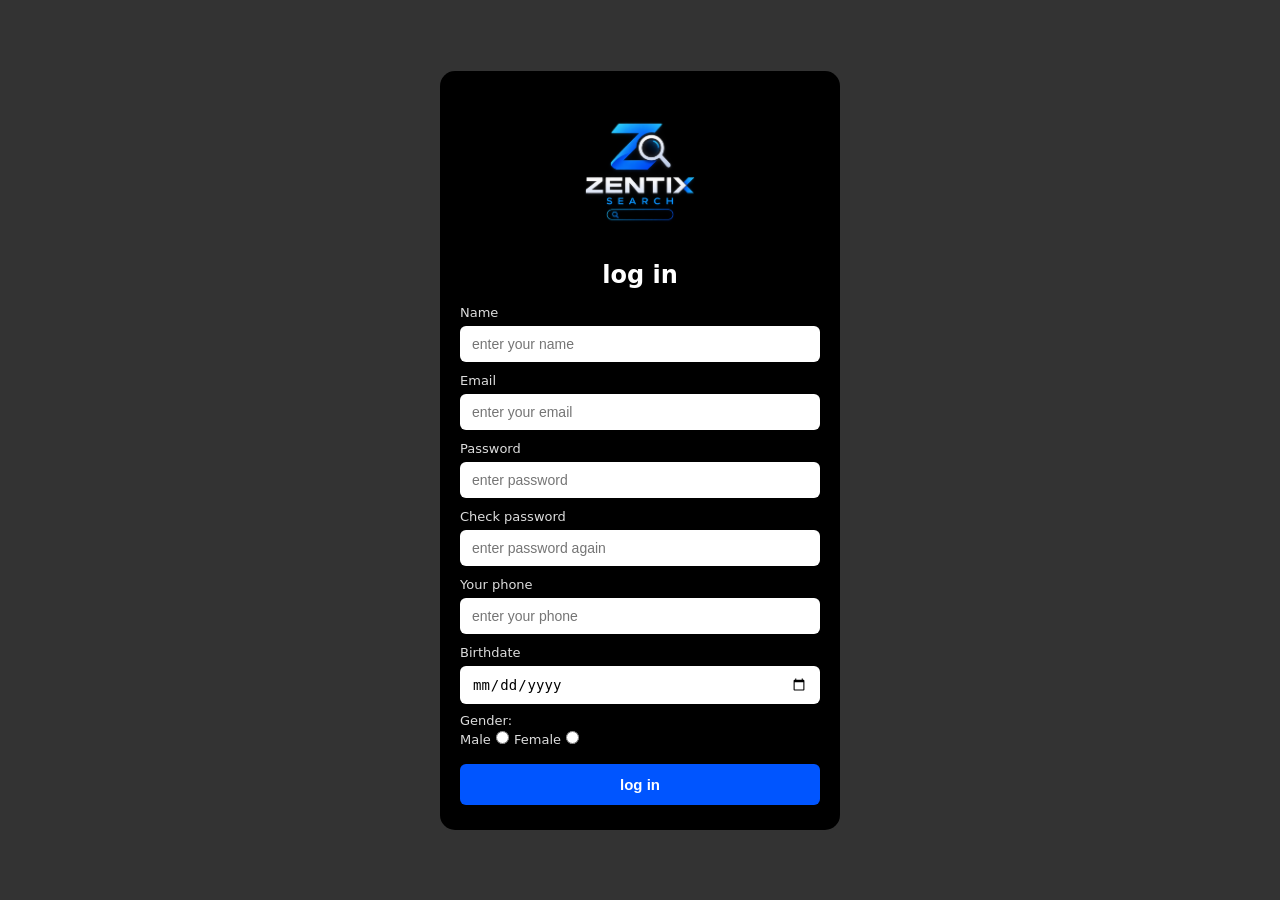
<file: index.html>
<!doctype html>
<html lang="en">
  <head>
    <meta charset="UTF-8" />
    <meta name="viewport" content="width=device-width, initial-scale=1.0" />
    <title>log in</title>
    <link rel="stylesheet" href="style.css" />
    <link rel="icon" href="/taiping/img/3.png" />
  </head>
  <body>
    <div class="log-in">
      <img src="/taiping/img/3.png" class="img" />
      <form action="" class="inputs">
        <h1>log in</h1>

        <div class="form-group">
          <label for="name">Name</label>
          <input type="text" id="name" placeholder="enter your name" />
        </div>

        <div class="form-group">
          <label for="email">Email</label>
          <input type="email" id="email" placeholder="enter your email" />
        </div>

        <div class="form-group">
          <label for="password">Password</label>
          <input type="password" id="password" placeholder="enter password" />
        </div>

        <div class="form-group">
          <label for="check-password">Check password</label>
          <input
            type="password"
            id="check-password"
            placeholder="enter password again"
          />
        </div>

        <div class="form-group">
          <label for="tel">Your phone</label>
          <input type="tel" id="tel" placeholder="enter your phone" />
        </div>

        <div class="form-group">
          <label for="born">Birthdate</label>
          <input type="date" id="born" />
        </div>

        <div class="type">
          <label>Gender:</label>
          <div class="radio-options">
            <label for="male">Male</label>
            <input type="radio" id="male" name="gender" value="male" />

            <label for="female">Female</label>
            <input type="radio" id="female" name="gender" value="female" />
          </div>
        </div>
        <button type="submit" class="button">log in</button>
      </form>
    </div>

    <script src="script.js"></script>
  </body>
</html>
</file>
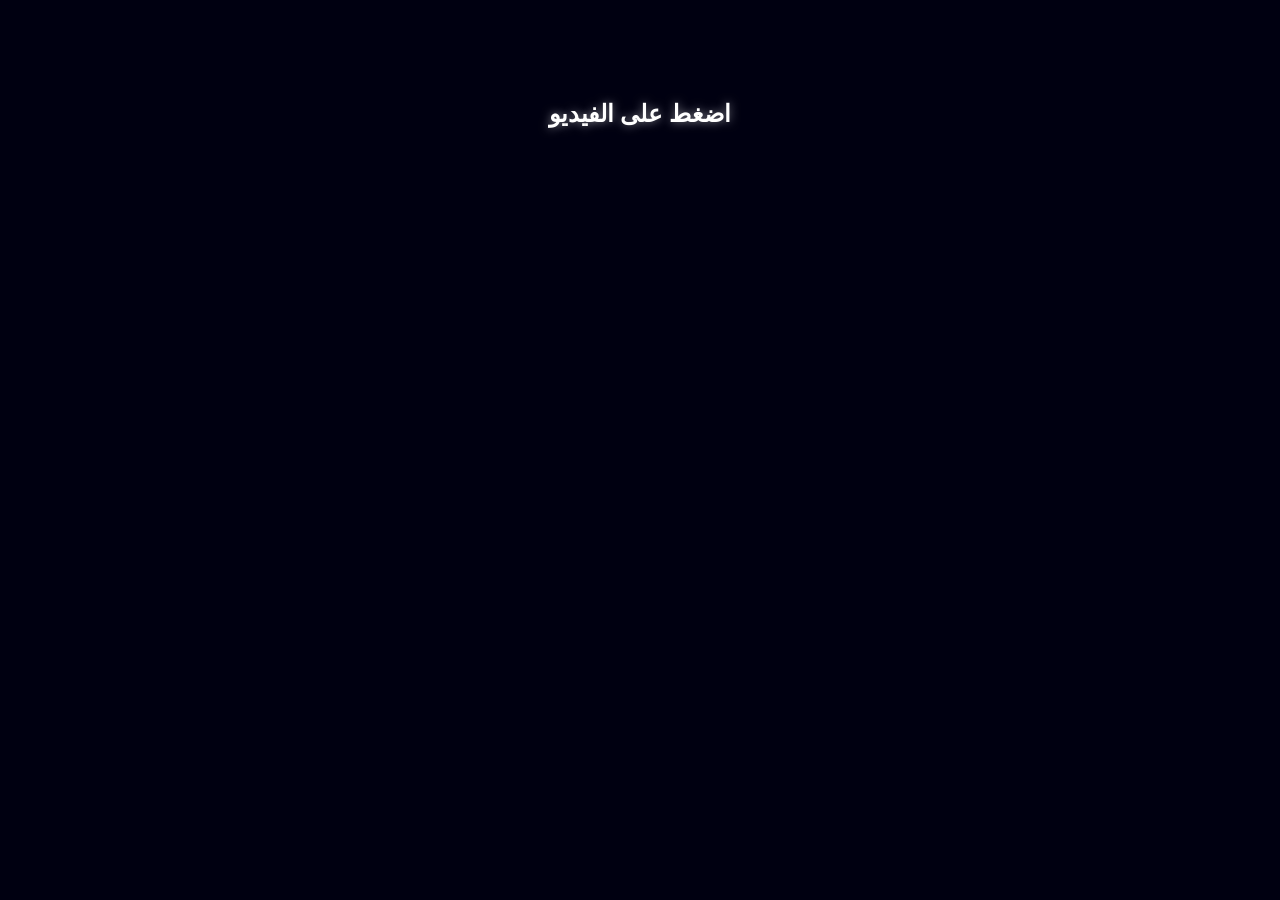
<file: welcome.html>
<!DOCTYPE html>
<html lang="en">
<head>
    <meta charset="UTF-8">
    <meta name="viewport" content="width=device-width, initial-scale=1.0">
    <link rel="Icon" href="/taiping/img/1.png">
    <title>Document</title>
    <style>
        body {
            background-color: #001;
            margin: 0;
            padding: 0;
            display: flex;
            flex-direction: column; /* ترتيب العناصر عمودياً ليصبح النص فوق الفيديو */
            align-items: center;
            padding-top: 100px; 
            font-family: Arial, sans-serif;
        }

        /* تنسيق نص الإرشاد */
        .instruction-text {
            color: #ffffff;
            font-size: 24px;
            font-weight: bold;
            margin-bottom: 20px;
            text-shadow: 0 0 10px rgba(255,255,255,0.5);
            transition: opacity 0.5s ease; /* تأثير اختفاء ناعم */
        }
        
        .video-container {
            position: relative;
            width: 90vw; 
            height: 70vh; 
            overflow: hidden;
            cursor: pointer; /* تحويل شكل الماوس ليد عند الوقوف على الفيديو */
        }

        .video-container video {
            width: 100%;
            height: 100%;
            object-fit: cover;
        }
    </style>
</head>
<body>

<!-- الكلمة الإرشادية فوق الفيديو -->
<div id="clickPrompt" class="instruction-text">اضغط على الفيديو</div>

<div class="video-container" id="videoBox">
    <video id="myVideo" src="taiping/vid/welcome.mp4" autoplay muted></video>
</div>

<audio src="taiping/img/welcom.mp3" id="bg-audio2"></audio>
<audio src="taiping/img/welcome2.mp3" id="bg-audio"></audio>

<script>
  var video = document.getElementById('myVideo');
  var audio1 = document.getElementById('bg-audio2');
  var audio2 = document.getElementById('bg-audio');
  var promptText = document.getElementById('clickPrompt');
  var videoBox = document.getElementById('videoBox');

  var audio1Ended = false;
  var audio2Ended = false;
  var hasClicked = false;

  // تشغيل الأصوات واختفاء النص عند الضغط على حاوية الفيديو
  videoBox.addEventListener('click', function() {
    if (!hasClicked) {
        audio1.play();
        audio2.play();
        promptText.style.opacity = '0'; // إخفاء الكلمة تدريجياً
        hasClicked = true;
    }
  });

  // إذا انتهى الفيديو ولكن الصوت ما زال يعمل، قم بإعادة تشغيل الفيديو من البداية
  video.addEventListener('ended', function() {
      if (!audio1Ended || !audio2Ended) {
          video.currentTime = 0;
          video.play();
      }
  });

  // دالة الفحص والانتقال بعد انتهاء الصوتين تماماً
  function checkAndRedirect() {
      if (audio1Ended && audio2Ended) {
          window.location.href = "taiping/taiping.html";
      }
  }

  // مراقبة انتهاء الصوت الأول
  audio1.addEventListener('ended', function() {
      audio1Ended = true;
      checkAndRedirect();
  });

  // مراقبة انتهاء الصوت الثاني
  audio2.addEventListener('ended', function() {
      audio2Ended = true;
      checkAndRedirect();
  });
</script>
</body>
</html>
</file>
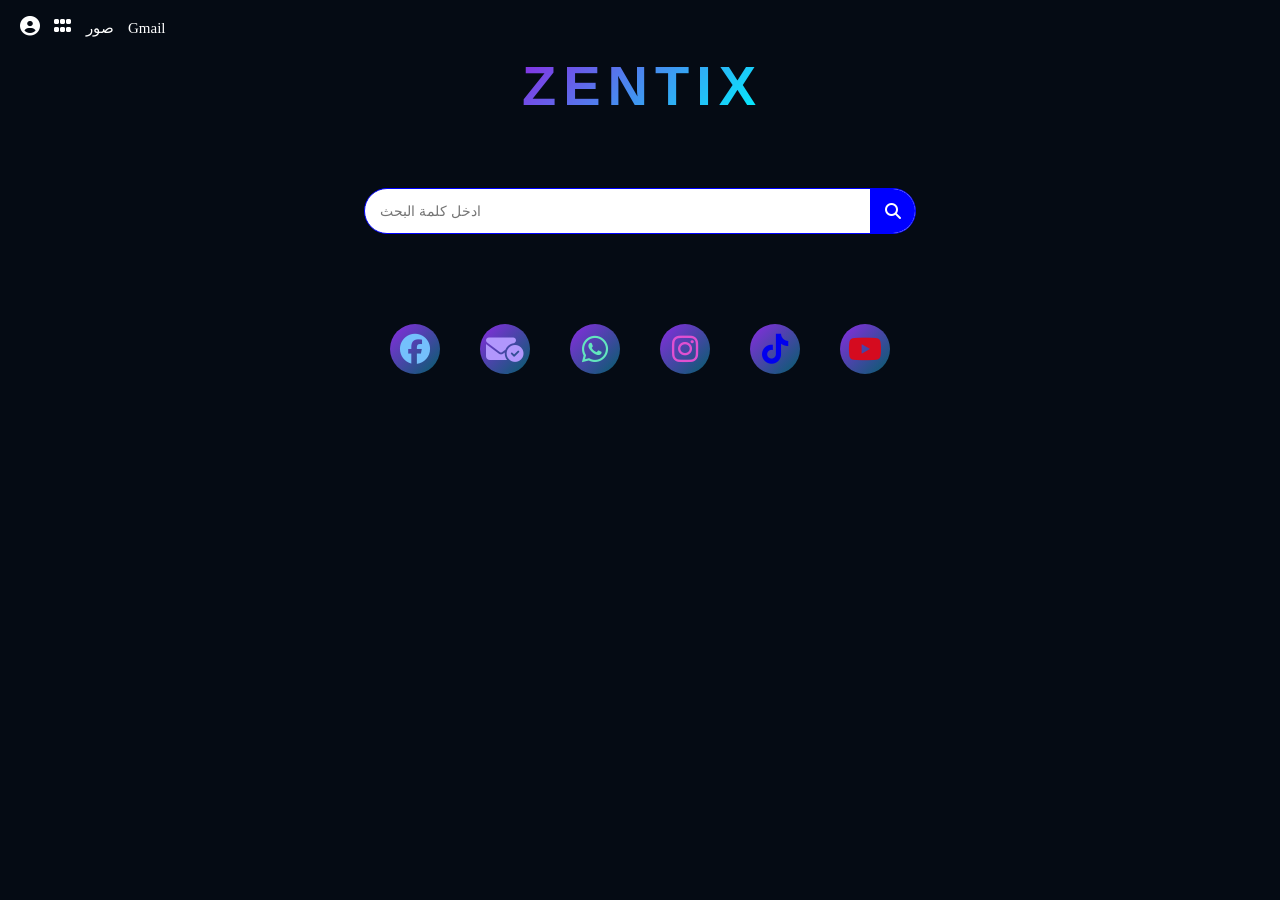
<file: taiping/taiping.html>
<!doctype html>
<html lang="en">
  <head>
    <meta charset="UTF-8" />
    <meta name="viewport" content="width=device-width, initial-scale=1.0" />
    <title>علامة تبويب جديدة</title>
    <link rel="Icon" href="/taiping/img/3.png" />
    <link rel="stylesheet" href="taiping.css" />
    <link
      rel="stylesheet"
      href="https://cdnjs.cloudflare.com/ajax/libs/font-awesome/6.5.1/css/all.min.css"
    />
  </head>
  <body>
    <header class="head">
      <a href="profile/profile.html" class="a"
        ><i class="fa-sharp fa-solid fa-circle-user" style="color: white"></i
      ></a>
      <a href="#"><i class="fa-solid fa-grip" style="color: white"></i></a>
      <a href="https://photos.google.com/?pli=1" class="w" style="color: white"
        >صور</a
      >
      <a href="https://mail.google.com" class="w" style="color: white">Gmail</a>
    </header>

    <div class="pro">
      <a class="vio" href="#">
        <!-- <video
          src="vid/1.mp4"
          class="video"
          autoplay
          loop
          muted
          playsinline
          controlslist="nodownload nofullscreen noremoteplayback"
          disablepictureinpicture
        ></video> -->

        <h1>
          <span class="z">Z</span> <span class="e">E</span>
          <span class="n">N</span> <span class="t">T</span>
          <span class="i">I</span> <span class="x">X</span>
        </h1>
      </a>

      <div class="put_search">
        <input
          class="search"
          type="text"
          id="search"
          placeholder="ادخل كلمة البحث"
        />

        <i
          class="fa-solid fa-magnifying-glass"
          style="color: rgb(255, 255, 255)"
        ></i>
      </div>

      <div class="sochial">
        <a class="sh" href="https://www.facebook.com"
          ><i
            class="fa-brands fa-facebook"
            style="color: rgba(116, 192, 252, 1)"
          ></i
        ></a>
        <a class="sh" href="https://mail.google.com"
          ><i
            class="fa-solid fa-envelope-circle-check fa-shake"
            style="color: rgba(177, 151, 252, 1)"
          ></i
        ></a>
        <a class="sh" href="https://web.whatsapp.com"
          ><i
            class="fa-brands fa-whatsapp"
            style="color: rgba(99, 230, 190, 1)"
          ></i
        ></a>
        <a class="sh" href="https://www.instagram.com"
          ><i
            class="fa-brands fa-instagram"
            style="color: rgba(224, 80, 209, 1)"
          ></i
        ></a>
        <a class="sh" href="https://www.tiktok.com"
          ><i class="fa-brands fa-tiktok fa-bounce"></i
        ></a>
        <a class="sh" href="https://www.youtube.com"
          ><i
            class="fa-brands fa-youtube fa-spin fa-spin-reverse"
            style="color: rgba(213, 11, 31, 1)"
          ></i
        ></a>
      </div>
    </div>

    <script src="taiping.js"></script>
  </body>
</html>
</file>
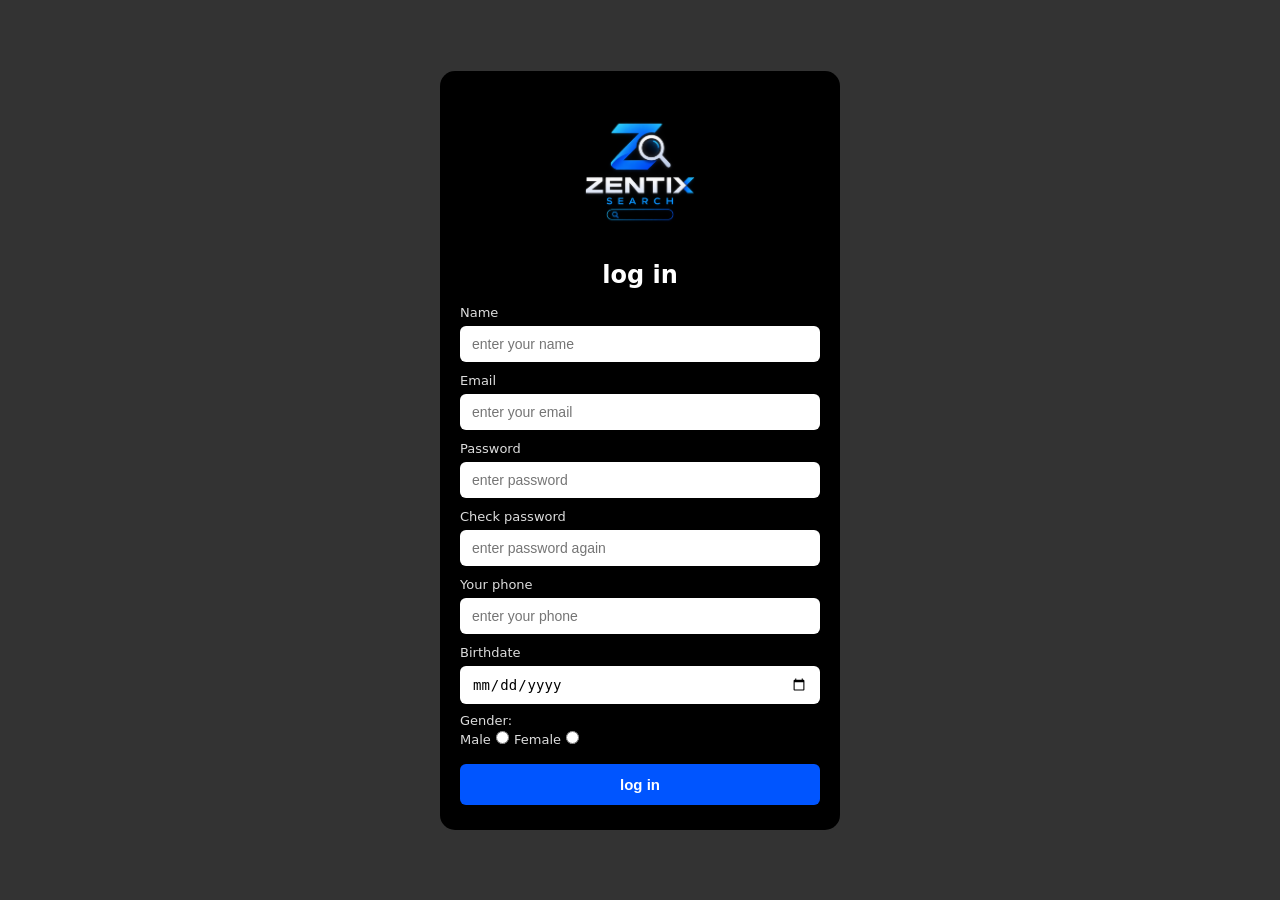
<file: taiping/results/results.html>
<!doctype html>
<html lang="ar">
  <head>
    <meta charset="UTF-8" />
    <title>نتائج البحث</title>
    <link rel="stylesheet" href="results.css" />
    <link rel="Icon" href="/taiping/img/3.png" />
  </head>

  <body>
    <div class="container">
      <a href="../taiping.html">
        <img src="../img/1.png" />
      </a>
      <!-- مربع البحث -->
      <input type="text" id="searchBox" />

      <!-- النتائج -->
      <div id="results"></div>
    </div>

    <script src="results.js"></script>
  </body>
</html>
</file>
<file: style.css>
* {
    padding: 0;
    margin: 0;
    box-sizing: border-box;
}

body {
    background-color: #333333;
    color: white;
    font-family: system-ui, -apple-system, sans-serif;
    display: flex;
    justify-content: center;
    align-items: center;
    min-height: 100vh;
    padding: 20px 10px;
}

.log-in {
    background-color: #000000;
    width: 90%;
    max-width: 400px;
    padding: 25px 20px;
    border-radius: 15px;
    display: flex;
    flex-direction: column;
    align-items: center;
    gap: 15px;
}

.log-in .img {
    width: 150px;
    height: auto;
}

.log-in h1 {
    text-align: center;
    font-size: 24px;
    margin-bottom: 5px;
}

/* تنسيق الحقول والمجموعات */
.inputs,
.inputs .form-group,
.form-group {
    width: 100%;
    display: flex;
    flex-direction: column;
    gap: 6px;
    text-align: left;
}

.log-in label {
    font-size: 13px;
    color: #ddd;
    margin-top: 5px;
}

.log-in input[type="text"],
.log-in input[type="email"],
.log-in input[type="password"],
.log-in input[type="tel"],
.log-in input[type="date"] {
    width: 100%;
    padding: 10px 12px;
    border-radius: 6px;
    border: none;
    outline: none;
    font-size: 14px;
    background-color: #ffffff;
    color: #000000;
}

/* زر التسجيل */
.log-in input[type="submit"],
.log-in button {
    width: 100%;
    padding: 12px;
    border-radius: 6px;
    border: none;
    background-color: #0055ff;
    color: white;
    font-size: 15px;
    font-weight: bold;
    cursor: pointer;
    margin-top: 10px;
}
</file>
<file: taiping/taiping.css>
*{
    padding: 0;
    margin: 0;
}
body{
    background-color: #050b14;
}
.pro{
    display: flex;
    justify-content: center;
    align-items: center; 
    flex-direction: column;
    gap: 50px;
}
/* .vio .video {
    display: block;
    margin: 0 auto; 
    width: 85%; 
    max-width: 450px; 
    height: auto; 
} */
.vio{
    text-decoration: none;
}
.vio h1{
    display: flex;
    gap: 5px;
    font-size: 50px;
    font-family: 'Poppins', sans-serif;
    font-weight: 800;
    font-size: 3.5rem;
    background: linear-gradient(135deg, #8a2be2, #00f2fe); /* إضافة الخلفية/التدرج */
    background-clip: text;
    -webkit-background-clip: text;
    -webkit-text-fill-color: transparent;
    letter-spacing: 2px;
}
/* شريط البحث التفاعلي مع كل الشاشات */
.put_search {
    display: flex;
    align-items: center;
    width: 75%; /* يعطي مساحة ممتازة على شاشة الموبايل */
    max-width: 550px; /* يحافظ على حجمه المناسب في الشاشات الكبيرة */
    height: 44px;
    margin: 20px auto; /* يتوسط الشاشة تلقائياً */
    border-radius: 30px;
    background-color: white;
    border: 1px solid blue;
    overflow: hidden;
}

/* حقل النص */
.put_search .search {
    flex: 1;
    height: 100%;
    border: none;
    outline: none;
    background: transparent;
    padding: 0 15px;
    font-size: 14px;
}

/* الأيقونة */
.put_search i {
    display: flex;
    align-items: center;
    justify-content: center;
    background-color: blue;
    color: white;
    height: 100%;
    width: 45px;
    cursor: pointer;
}
.head{
    display: block;
    padding: 15px; 
}

.head a{
    font-size: 20px;
    text-decoration: none;
    color: black; 
    margin: 5px;  
}
.head .d{
    font-size: 20px;
    text-decoration: none;
    color: black; 
    margin: 5px;  
}
.head .w{
    font-size: 15px;
    text-decoration: none;
    color: black; 
    margin: 5px;  
}
.head .s{
    font-size: 15px;
    text-decoration: none;
    color: black; 
    margin: 5px;  
}
.head a:hover{
    background-color: hsla(210, 13%, 35%, 0.514);
    border-radius: 25px;
}
.head .d:hover{
    background-color: hsla(210, 13%, 35%, 0.514);
    border-radius: 25px;
    height: 500px;
    width: 500px;
}
.head .w:hover{
    background-color: hsla(210, 13%, 35%, 0.514);
    border-radius: 25px;
    height: 500px;
    width: 500px;
}
.head .s:hover{
    background-color: hsla(210, 13%, 35%, 0.514);
    border-radius: 25px;
    height: 500px;
    width: 500px;
}
.sochial {
    display: flex;
    justify-content: center;
    padding: 20px;
    gap: 40px;
    align-items: center;
    font-size: 30px;
    text-align: center;
    color: white;
    flex-wrap: wrap;
}
.sochial .sh{
    background: linear-gradient(135deg, #8a2be2, #00f1fe5e); /* إضافة الخلفية/التدرج */
    display: inline-flex;
    align-items: center;
    justify-content: center;
    border-radius: 50%;
    height: 50px;
    width: 50px;
    transition: .3s ease;
    text-decoration: none;
}
.sochial .sh:hover{
    border-radius: 10px;
    transform: scale(2);
}
</file>
<file: taiping/results/results.css>
/* Reset */
* {
    margin: 0;
    padding: 0;
    box-sizing: border-box;
}

/* Body */
body {
    background: #0b0f1a;
    font-family: Arial, sans-serif;
    color: white;
}

/* Container */
.container {
    width: 65%;
    margin: auto;
    margin-top: 50px;
}
.container img{
    height: 135px;
    width: 135px;
    flex-direction: row-reverse; 
}

/* Search Box */
#searchBox {
    width: 100%;
    padding: 15px 25px;
    border-radius: 40px;
    border: none;
    font-size: 25px;
    margin-bottom: 40px;
    outline: none;
    background: #eaeaea;
}

/* Result block */
.result {
    margin-bottom: 30px;
}

/* Title link */
.result a {
    color: #4da6ff;
    font-size: 35px;
    text-decoration: none;
    display: block;
    margin-bottom: 5px;
    transition: 0.2s;
}

.result a:hover {
    text-decoration: underline;
    color: #82c4ff;
}

/* Link URL (اختياري) */
.result .url {
    font-size: 13px;
    color: #9aa0a6;
    margin-bottom: 5px;
}

/* Description */
.result p {
    font-size: 14px;
    color: #bdc1c6;
    line-height: 1.6;
}

/* Divider */
.result:not(:last-child) {
    border-bottom: 1px solid rgba(255,255,255,0.05);
    padding-bottom: 20px;
}

/* Hover effect */
.result:hover {
    transform: translateX(5px);
    transition: 0.2s;
}
</file>
